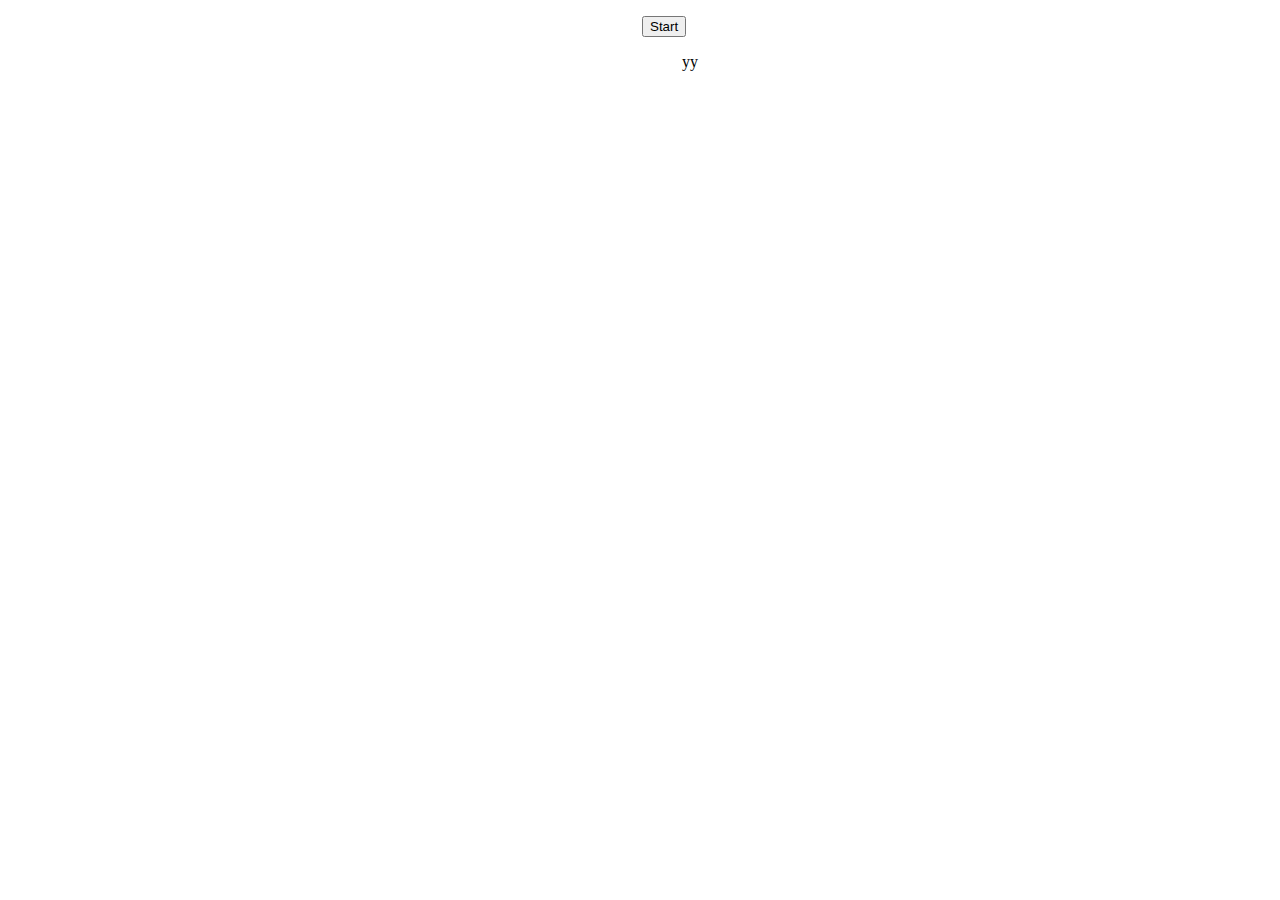
<file: www/index.html>
<!DOCTYPE html>
<html>
<head>
    <title>quiz</title>
    <link rel="stylesheet" type="text/css" href="styles.css"/>
    <script type="text/javascript" src="scripts/jquery-2.0.1.min.js"></script>
    <script type="text/javascript" src="scripts/main.js"></script>
</head>
<body>
<p class = 'loadingstate'>not loaded yet</p>
<button  type='button' id='startButton' onclick="">Start</button>

<!--<div class="test"></div>-->
<div class="question not_answers">

</div>
<div class="not_answers">
    <ul class = 'alternatives question'>
        <!--<li class="alternative">-->
            <!--<label for= "alt1">Alternative 1</label>-->
            <!--<input id = "alt1" type="radio" name="quiz"/>-->
        <!--</li>-->

    </ul>
</div>
<p>yy</p>
<div class='not_answers'>

    <button class = 'button' type='button' id='prevButton' onclick="">Prev</button>
    <button class = 'button' type='button' id='nextButton' onclick="">Next</button>

</div>

</body>
</html>
</file>
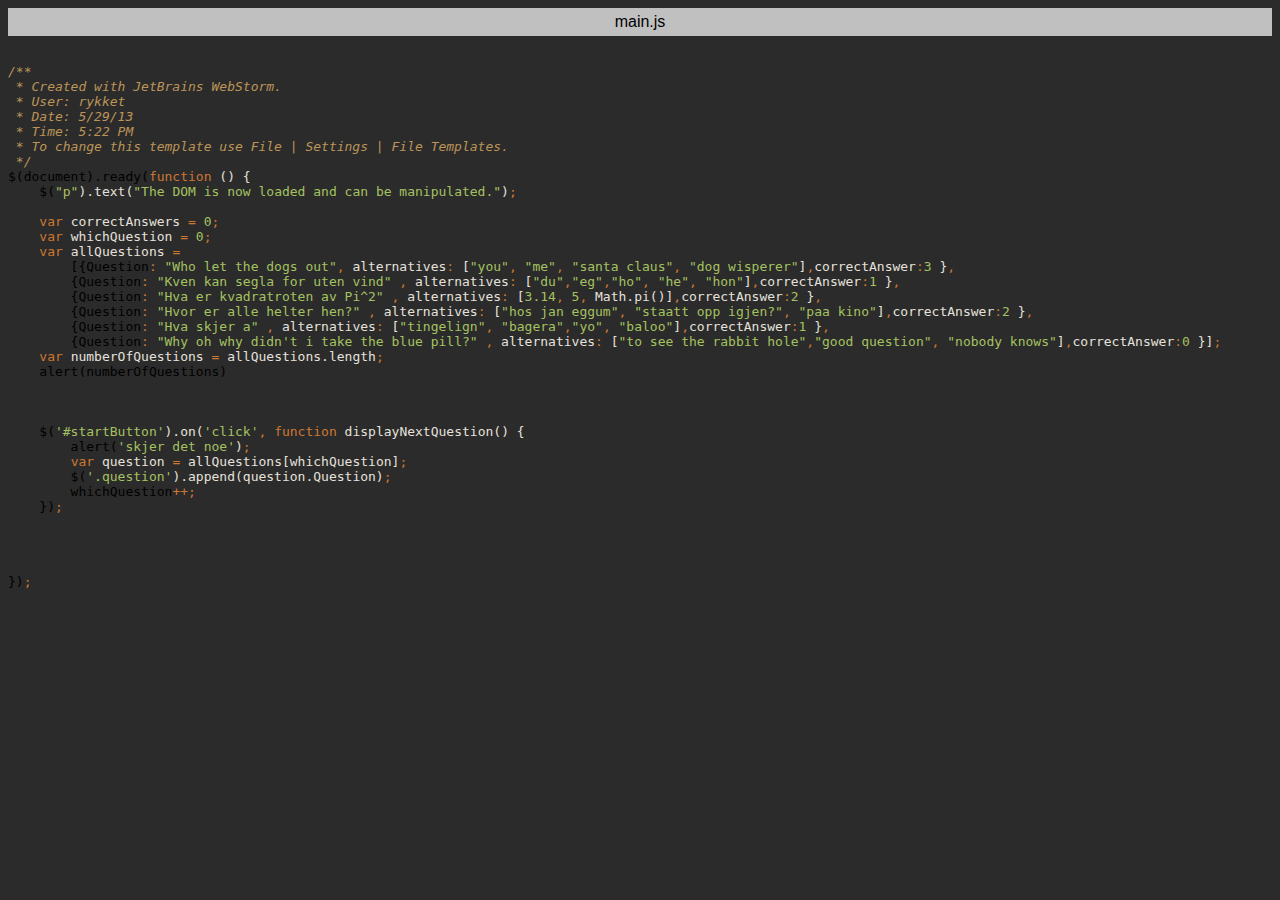
<file: exportToHTML/main.js.html>
<html>
<head>
<title>main.js</title>
<meta http-equiv="Content-Type" content="text/html; charset=utf-8">
<style type="text/css">
.ln { color: rgb(0,0,0); font-weight: normal; font-style: normal; }
.s0 { color: rgb(188,148,88); font-style: italic; }
.s1 { color: rgb(230,225,220); }
.s2 { color: rgb(204,120,51); }
.s3 { color: rgb(165,194,97); }
.s4 { color: rgb(204,120,50); }
</style>
</head>
<BODY BGCOLOR="#2b2b2b">
<TABLE CELLSPACING=0 CELLPADDING=5 COLS=1 WIDTH="100%" BGCOLOR="#C0C0C0" >
<TR><TD><CENTER>
<FONT FACE="Arial, Helvetica" COLOR="#000000">
main.js</FONT>
</center></TD></TR></TABLE>
<pre>

<a name="l1"><span class="s0">/**</span><span class="s1"> 
<a name="l2"> </span><span class="s0">* Created with JetBrains WebStorm.</span><span class="s1"> 
<a name="l3"> </span><span class="s0">* User: rykket</span><span class="s1"> 
<a name="l4"> </span><span class="s0">* Date: 5/29/13</span><span class="s1"> 
<a name="l5"> </span><span class="s0">* Time: 5:22 PM</span><span class="s1"> 
<a name="l6"> </span><span class="s0">* To change this template use File | Settings | File Templates.</span><span class="s1"> 
<a name="l7"> </span><span class="s0">*/</span><span class="s1"> 
<a name="l8">$(document).ready(</span><span class="s2">function </span><span class="s1">() { 
<a name="l9">    $(</span><span class="s3">&quot;p&quot;</span><span class="s1">).text(</span><span class="s3">&quot;The DOM is now loaded and can be manipulated.&quot;</span><span class="s1">)</span><span class="s4">;</span><span class="s1"> 
<a name="l10"> 
<a name="l11">    </span><span class="s2">var </span><span class="s1">correctAnswers </span><span class="s2">= </span><span class="s3">0</span><span class="s4">;</span><span class="s1"> 
<a name="l12">    </span><span class="s2">var </span><span class="s1">whichQuestion </span><span class="s2">= </span><span class="s3">0</span><span class="s4">;</span><span class="s1"> 
<a name="l13">    </span><span class="s2">var </span><span class="s1">allQuestions </span><span class="s2">=</span><span class="s1"> 
<a name="l14">        [{Question</span><span class="s2">: </span><span class="s3">&quot;Who let the dogs out&quot;</span><span class="s4">, </span><span class="s1">alternatives</span><span class="s2">: </span><span class="s1">[</span><span class="s3">&quot;you&quot;</span><span class="s4">, </span><span class="s3">&quot;me&quot;</span><span class="s4">, </span><span class="s3">&quot;santa claus&quot;</span><span class="s4">, </span><span class="s3">&quot;dog wisperer&quot;</span><span class="s1">]</span><span class="s4">,</span><span class="s1">correctAnswer</span><span class="s2">:</span><span class="s3">3 </span><span class="s1">}</span><span class="s4">,</span><span class="s1"> 
<a name="l15">        {Question</span><span class="s2">: </span><span class="s3">&quot;Kven kan segla for uten vind&quot; </span><span class="s4">, </span><span class="s1">alternatives</span><span class="s2">: </span><span class="s1">[</span><span class="s3">&quot;du&quot;</span><span class="s4">,</span><span class="s3">&quot;eg&quot;</span><span class="s4">,</span><span class="s3">&quot;ho&quot;</span><span class="s4">, </span><span class="s3">&quot;he&quot;</span><span class="s4">, </span><span class="s3">&quot;hon&quot;</span><span class="s1">]</span><span class="s4">,</span><span class="s1">correctAnswer</span><span class="s2">:</span><span class="s3">1 </span><span class="s1">}</span><span class="s4">,</span><span class="s1"> 
<a name="l16">        {Question</span><span class="s2">: </span><span class="s3">&quot;Hva er kvadratroten av Pi^2&quot; </span><span class="s4">, </span><span class="s1">alternatives</span><span class="s2">: </span><span class="s1">[</span><span class="s3">3.14</span><span class="s4">, </span><span class="s3">5</span><span class="s4">, </span><span class="s1">Math.pi()]</span><span class="s4">,</span><span class="s1">correctAnswer</span><span class="s2">:</span><span class="s3">2 </span><span class="s1">}</span><span class="s4">,</span><span class="s1"> 
<a name="l17">        {Question</span><span class="s2">: </span><span class="s3">&quot;Hvor er alle helter hen?&quot; </span><span class="s4">, </span><span class="s1">alternatives</span><span class="s2">: </span><span class="s1">[</span><span class="s3">&quot;hos jan eggum&quot;</span><span class="s4">, </span><span class="s3">&quot;staatt opp igjen?&quot;</span><span class="s4">, </span><span class="s3">&quot;paa kino&quot;</span><span class="s1">]</span><span class="s4">,</span><span class="s1">correctAnswer</span><span class="s2">:</span><span class="s3">2 </span><span class="s1">}</span><span class="s4">,</span><span class="s1"> 
<a name="l18">        {Question</span><span class="s2">: </span><span class="s3">&quot;Hva skjer a&quot; </span><span class="s4">, </span><span class="s1">alternatives</span><span class="s2">: </span><span class="s1">[</span><span class="s3">&quot;tingelign&quot;</span><span class="s4">, </span><span class="s3">&quot;bagera&quot;</span><span class="s4">,</span><span class="s3">&quot;yo&quot;</span><span class="s4">, </span><span class="s3">&quot;baloo&quot;</span><span class="s1">]</span><span class="s4">,</span><span class="s1">correctAnswer</span><span class="s2">:</span><span class="s3">1 </span><span class="s1">}</span><span class="s4">,</span><span class="s1"> 
<a name="l19">        {Question</span><span class="s2">: </span><span class="s3">&quot;Why oh why didn't i take the blue pill?&quot; </span><span class="s4">, </span><span class="s1">alternatives</span><span class="s2">: </span><span class="s1">[</span><span class="s3">&quot;to see the rabbit hole&quot;</span><span class="s4">,</span><span class="s3">&quot;good question&quot;</span><span class="s4">, </span><span class="s3">&quot;nobody knows&quot;</span><span class="s1">]</span><span class="s4">,</span><span class="s1">correctAnswer</span><span class="s2">:</span><span class="s3">0 </span><span class="s1">}]</span><span class="s4">;</span><span class="s1"> 
<a name="l20">    </span><span class="s2">var </span><span class="s1">numberOfQuestions </span><span class="s2">= </span><span class="s1">allQuestions.length</span><span class="s4">;</span><span class="s1"> 
<a name="l21">    alert(numberOfQuestions) 
<a name="l22"> 
<a name="l23"> 
<a name="l24"> 
<a name="l25">    $(</span><span class="s3">'#startButton'</span><span class="s1">).on(</span><span class="s3">'click'</span><span class="s4">, </span><span class="s2">function </span><span class="s1">displayNextQuestion() { 
<a name="l26">        alert(</span><span class="s3">'skjer det noe'</span><span class="s1">)</span><span class="s4">;</span><span class="s1"> 
<a name="l27">        </span><span class="s2">var </span><span class="s1">question </span><span class="s2">= </span><span class="s1">allQuestions[whichQuestion]</span><span class="s4">;</span><span class="s1"> 
<a name="l28">        $(</span><span class="s3">'.question'</span><span class="s1">).append(question.Question)</span><span class="s4">;</span><span class="s1"> 
<a name="l29">        whichQuestion</span><span class="s2">++</span><span class="s4">;</span><span class="s1"> 
<a name="l30">    })</span><span class="s4">;</span><span class="s1"> 
<a name="l31"> 
<a name="l32"> 
<a name="l33"> 
<a name="l34"> 
<a name="l35">})</span><span class="s4">;</span></pre>
</body>
</html>
</file>
<file: www/styles.css>
.question {
    list-style-type: none;
    border: dashed 1px #116e78;
    background: #9bcded;
    border-radius: 5px;
    float: left;
    width: 50%;
    opacity: 0;
}

.alternative {
    color: red;
}
.button {
    opacity: 0;
}
.answer {
    color: #ffc54a;
    background: #5880ed;
    border-radius: 5px;
    border-radius: 5px;
    float: left;
    width: 50%;
    height: 100px;
}
</file>
